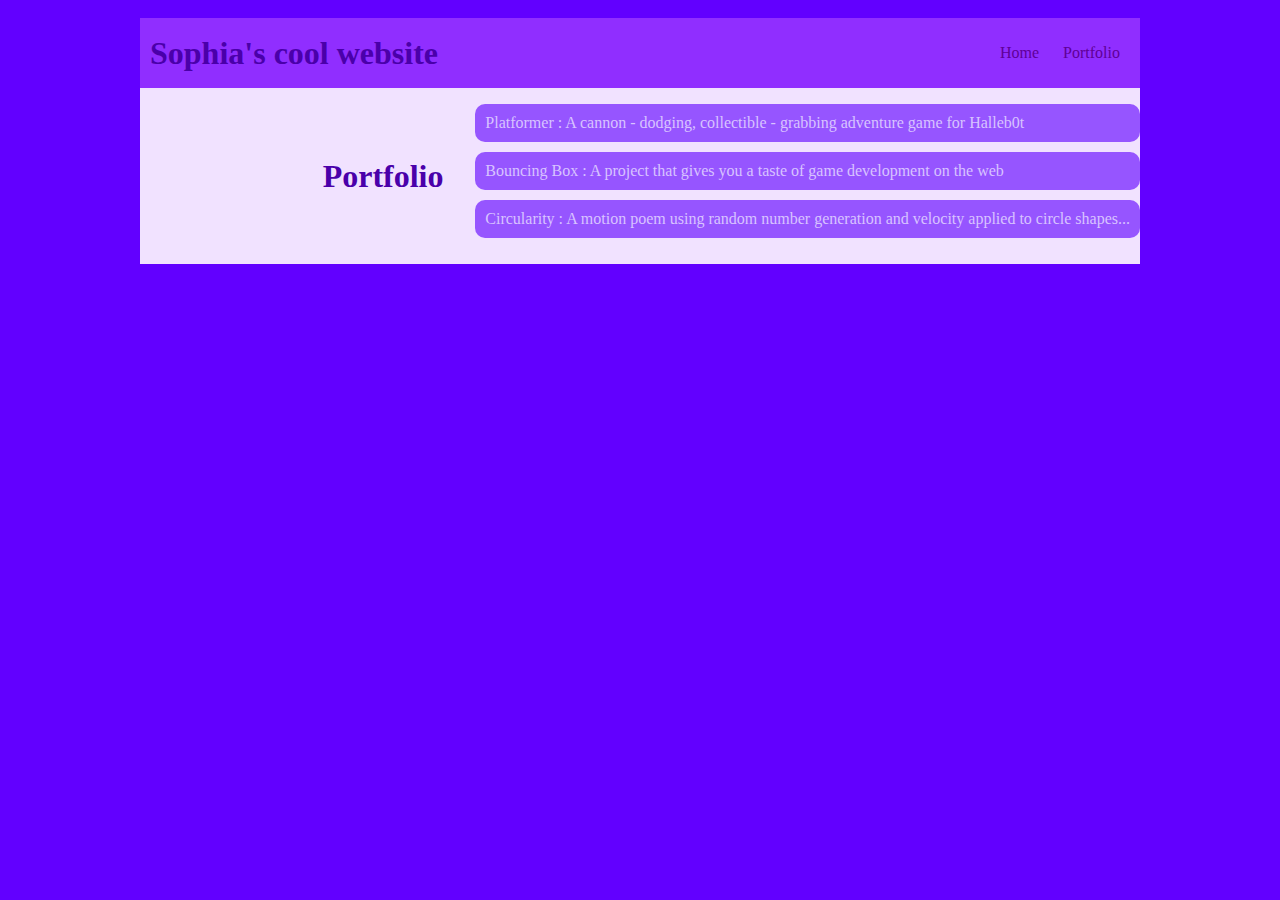
<file: portfolio.html>
<!DOCTYPE HTML>
<html>
    <head>
    <title>Sophia's cool website</title>
    </head>
    <link rel="stylesheet" href="style.css"
    <body>
      <div id="all-contents">
      <nav>
       <h1>Sophia's cool website</h1>
       <ul id="nav-ul">
        <li class="nav-li">
            <a class="nav-a" href="index.html">Home</a>
        </li>
        <li class="nav-li">
          <a class="nav-a" href="portfolio.html">Portfolio</a>
        </li>
    </ul>
</nav>
<main>
    <div id class="content"></div>
    <h1> Portfolio </h1>
    <ul id="portfolio">
        <li><a href="projects/platformer/">Platformer : A cannon - dodging, collectible - grabbing adventure game for Halleb0t</a></li>
        <li><a href="projects/bouncing-box/">Bouncing Box : A project that gives you a taste of game development on the web </a></li>
        <li><a href="projects/circularity/">Circularity : A motion poem using random number generation and velocity applied to circle shapes...</a></li>
    </ul>
</div>
</main>
</main>
</div>
      </div>
    </body>
</html>
</file>
<file: style.css>
body {
    background: rgb(98, 0, 255);
    color: rgb(87, 8, 133);
    padding: 10px;
    font-family: 'Times New Roman', Times, serif;
}
#all-contents {
  max-width: 1000px;
    margin: auto;
}

/* navigation menu */
nav {
    background: rgb(144, 46, 255);
   margin: 0 auto;
    display: flex;
    padding: 10px;
}
h1 {
    display: flex;
    align-items: center;
    color: rgb(74, 0, 170);
    flex: 1;
    margin: 0;
}
#nav-ul {
    list-style-image: none;
}
.nav-li {
    display: inline-block;
    padding: 0 10px;
}
a {
    text-decoration: none;
    color: #5f0096;
}

/* main container area beneath menu */
main {
    background: rgb(241, 226, 255);
    display: flex;
}
.sidebar {
    margin-right: 25px;
    padding: 10px;
}
.sidebar-img {
    width: 221px;
}
.content {
    flex: 1;
    padding: 15px;
    
}

/* portfolio styles */
#interests {
    border: 4px rgb(59, 0, 107) ridge;
    padding: 2px;
    border-radius: 10px;
    width: 800px;
    max-width: 1200px
                   }
h2, h3 {
    margin: 0px;
    margin: 
}
/* portfolio styles */
.content h1 {
    color: rgb(80, 0, 53);
}

#portfolio {
    list-style-type: none;
    padding-left: 0;
}

#portfolio li {
    background: #9655ff;
    color: #eed5ff;
    padding: 10px;
    border-radius: 10px;
    margin-bottom: 10px;
}

#portfolio li:hover {
    background: #000000;
}

#portfolio a {
    text-decoration: none;
    color: #d8c3ff;
}
</file>
